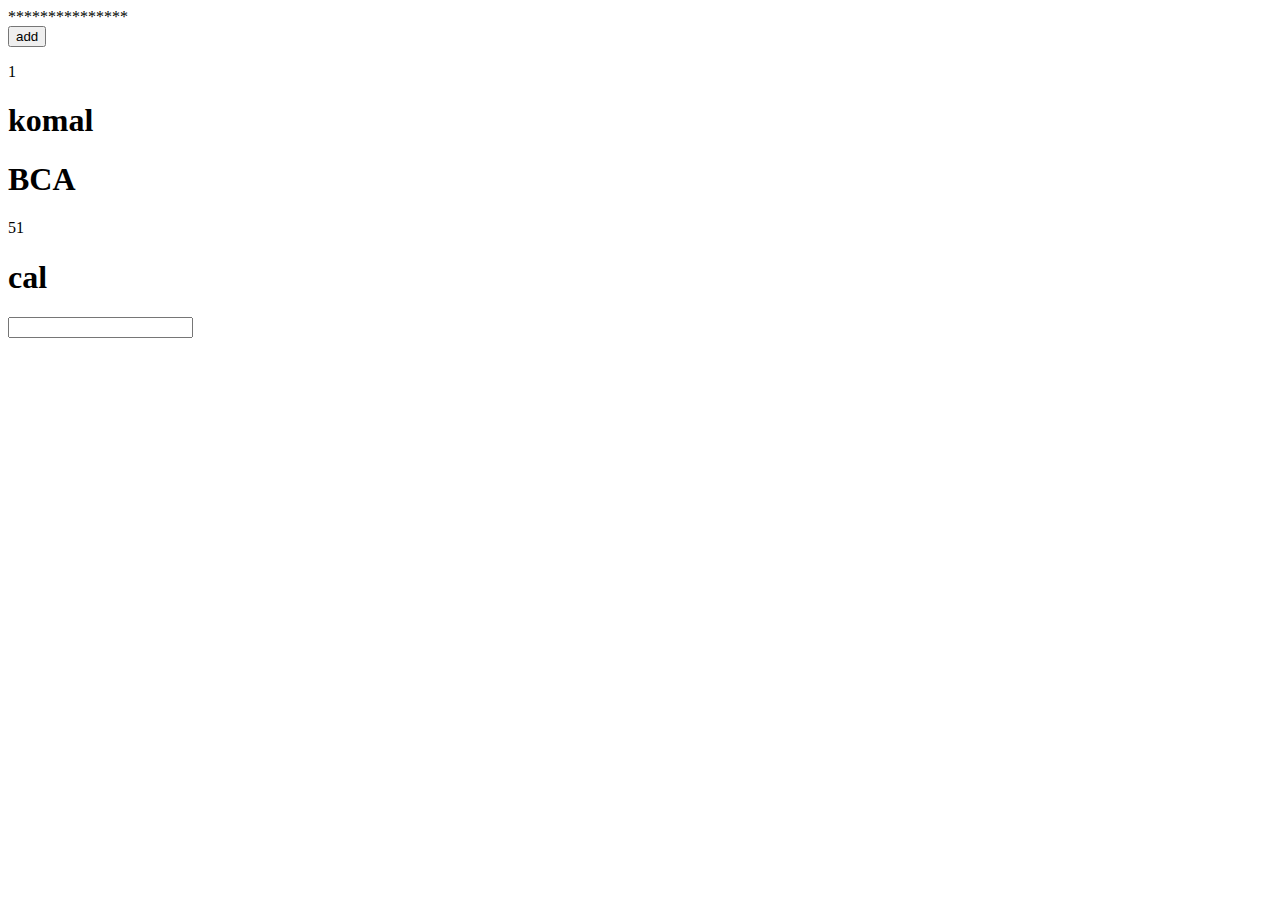
<file: bg.html>
<!DOCTYPE html>
<html lang="en">
<head>
    <meta charset="UTF-8">
    <meta name="viewport" content="width=device-width, initial-scale=1.0">
    <title>Document</title>
</head>
<body>
    
    <!-- <button onclick="qu += 1;
    document.querySelector('#cart').innerHTML=`${qu}`
    ">Add to bag </button> -->
    <!-- <button onclick="qu += 1;
    document.querySelector('#cart').innerHTML=`${qu}`
    ">Move to wish list </button>
    <button onclick="qu += 1;
    document.querySelector('#cart').innerHTML=`${qu}` -->
    <!-- ">Add 1+1 sales item </button> -->
    <!-- <p id="cart"> </p>
    <Script>
        let qu =0;
        document.querySelector('#cart').innerHTML = `your bag has ${qu}`
    </Script> -->

    ***************<BR>
    <button onclick="
    ++add ;
    document.querySelector('#value').innerText= add
    "> add </button>
    <p id="value"> </p>
    <script>
       
        var add = 0;
       ++add;
        document.querySelector('#value').innerText= add;
        
    </script>

    <h1 id="name"></h1>
    <script>
        const mname="komal ";
        document.querySelector('#name').innerText=mname;
    </script>

    <h1 id="subject"></h1>
    <script>
        document.querySelector('#subject').innerText= "BCA";
        var x =( 12+63+556*52);
        document.write(eval('45+6'));
    </script>

    <h1> cal </h1>
    <input type="text" id="cal" name="value">
    <script>
        document.querySelector('#cal').innerText=
    </script>
</body>
</html>
</file>
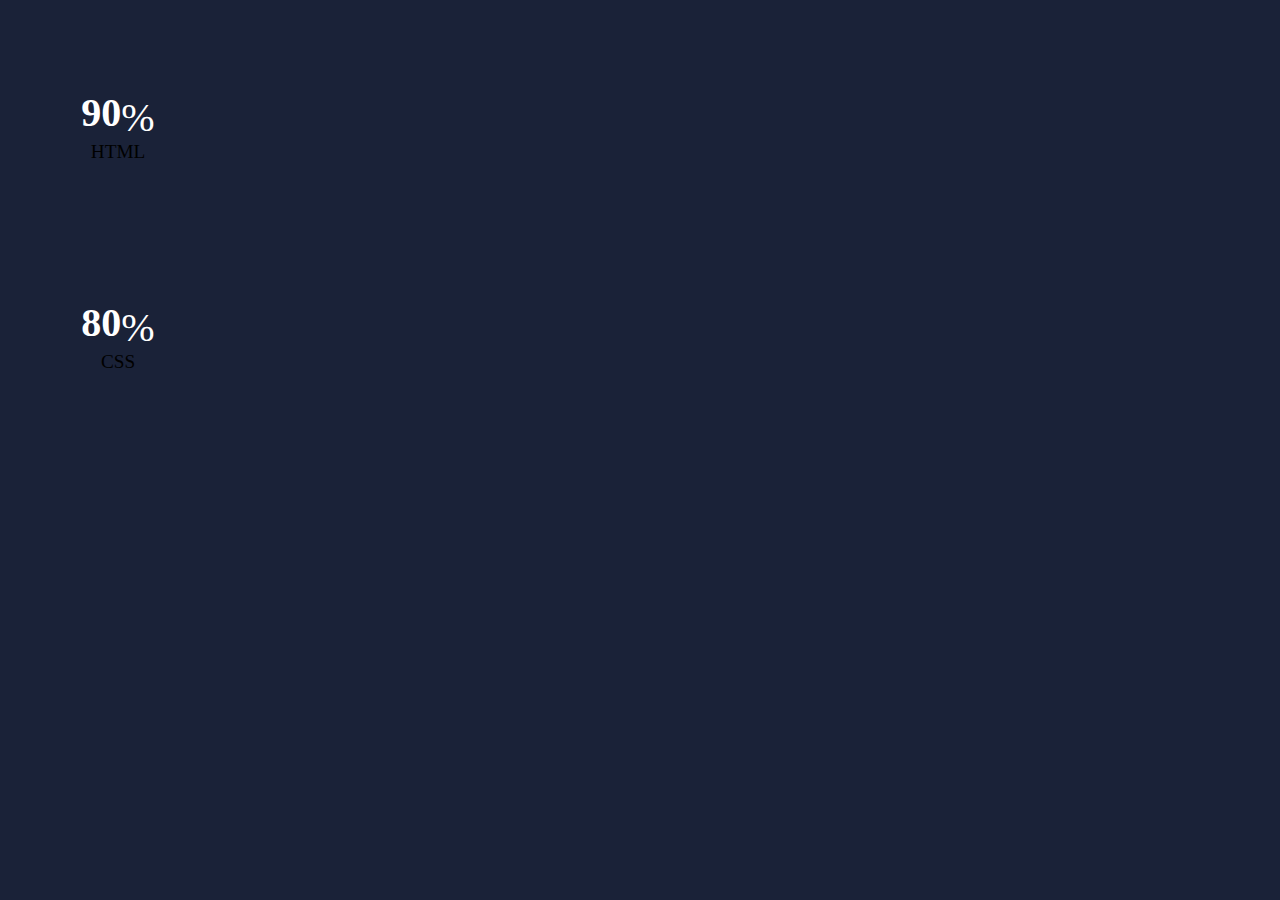
<file: my_page/try.html>
<!DOCTYPE html>
<html lang="en">
<head>
    <meta charset="UTF-8">
    <meta name="viewport" content="width=device-width, initial-scale=1.0">
    <link rel="stylesheet" type="text/css" href="index.css">

    <title>Document</title>
    <style>
        /* Add your CSS styles here */
        /* ... */
    </style>
</head>
<body>
    <div class="card" id="htmlCard">
        <div class="rating">
            <h2><span class="counter" data-target="90">90</span><sub>%</sub><br>HTML</h2>
            <div class="block"></div>
        </div>
    </div>

    <div class="card" id="cssCard">
        <div class="rating">
            <h2><span class="counter" data-target="80">80</span><sub>%</sub><br>CSS</h2>
            <div class="block"></div>
        </div>
    </div>

    <script>
        function createCircularProgressBar(cardId, percentage) {
            const rating = document.getElementById(cardId).getElementsByClassName('rating')[0];
            for (let i = 1; i <= percentage; i++) {
                const block = document.createElement('div');
                block.className = 'block';
                block.style.transform = `rotate(${3.6 * i}deg)`;
                block.style.animationDelay = `${i / 40}s`;
                rating.appendChild(block);
            }
        }

        // Create circular progress bars for each card
        createCircularProgressBar('htmlCard', 90);
        createCircularProgressBar('cssCard', 80);
    </script>
</body>
</html>
</file>
<file: my_page/index.css>
body{
background-color: #1A2238;
    background-image: url(https://tse3.mm.bing.net/th?id=OIP.gLNpFPjPx1VCK7AUcNe9VwHaEo&pid=Api&P=0&h=180);
    background-repeat: no-repeat;
    background-size: cover;
    background-attachment: fixed;
}
*{
    color: white;
}
.navbar{
    background: #000;
    
}
#navbarNav ul li a{
    color: white;
    margin-left: 100px;
}
#navbarNav ul li a:hover{
background: yellow; 
color: black;

}

.button{
    color: white;
}
/* *** end .navbar *** */

/* h1{
    color:yellow;
    font-family: Cambria, Cochin, Georgia, Times, 'Times New Roman', serif;
}
*/
.bgimage img{
    position: relative;
    text-align: center;
    height: 400px;
    width: 100%;

} 
.bgimage {
    position: relative;
    text-align: center;
    color: white; }
  
  .bgimage img {
    width: 100%;     
    height: 500px;
  }
  
  .details {
    position: absolute;
    top: 50%;
    left: 50%;
    transform: translate(-50%, -50%);
    text-align: left;

  }
  .details p{
    font-size: x-large;
  }
  .details h3{
    font-size: 3rem;
  }
  .details h3,
  .details h1,
  .details p {
    margin: 0;
  }
  
  
  .details h1 {
    font-size: 5em;   }
  
  .details p {
    font-size: 1.2em;   }
  

/* **** about me*** */

.my_photo:hover{
transform: scale(1.1);
box-shadow: rgba(0, 0, 0, 0.35) 0px 5px 15px;
}
/* ***** project ******** */
.Project_img:hover{
    border: 2px solid yellow;
    transform: scale(1.1);
}

/* ****footer**** */
footer{
    background: #000;
    width: 100%;
    height: 95px;
    padding: 20px;
}
.container:hover{
transform: scale(1.1);
    
  
}









/* ************Skill************ */

.card{
    position: relative;
    width: 200px;
    height: 200px;
    display: flex;

}
.card .rating{
    /* position: relative;
    width: 100%;
    height: 100%;
    background:black; */
}
.card .rating .block{
    position: absolute;
    width: 2px;
    height: 15px;
    background: #000;
    left: 50%;
    transform-origin:50% 100px;
    opacity: 0;
    
    animation:animate 0.1s linear forwards;
}
@keyframes animate{
    to{
        opacity: 1;
    }
}
.card .rating .block:nth-child(-n+91){
    background:yellow;
    box-shadow: 0 0 15px yellow, 0 0 30px yellow;
}
.card {
margin: 10px;
}
.card .rating h2{
    position: absolute;
    top: 50%;
    left:50%;
    transform:translate(-50%,-50%);
    color: black;
    font-size: 1.2rem;
    font-weight: 500;
    text-align: center;
    line-height: ;
}
.card .rating h2 span{
    font-size: 2.5rem;
    font-weight: 700;
}

.card .rating h2 sub{
    font-size: 2.5rem;
    font-weight: 300;
}
</file>
